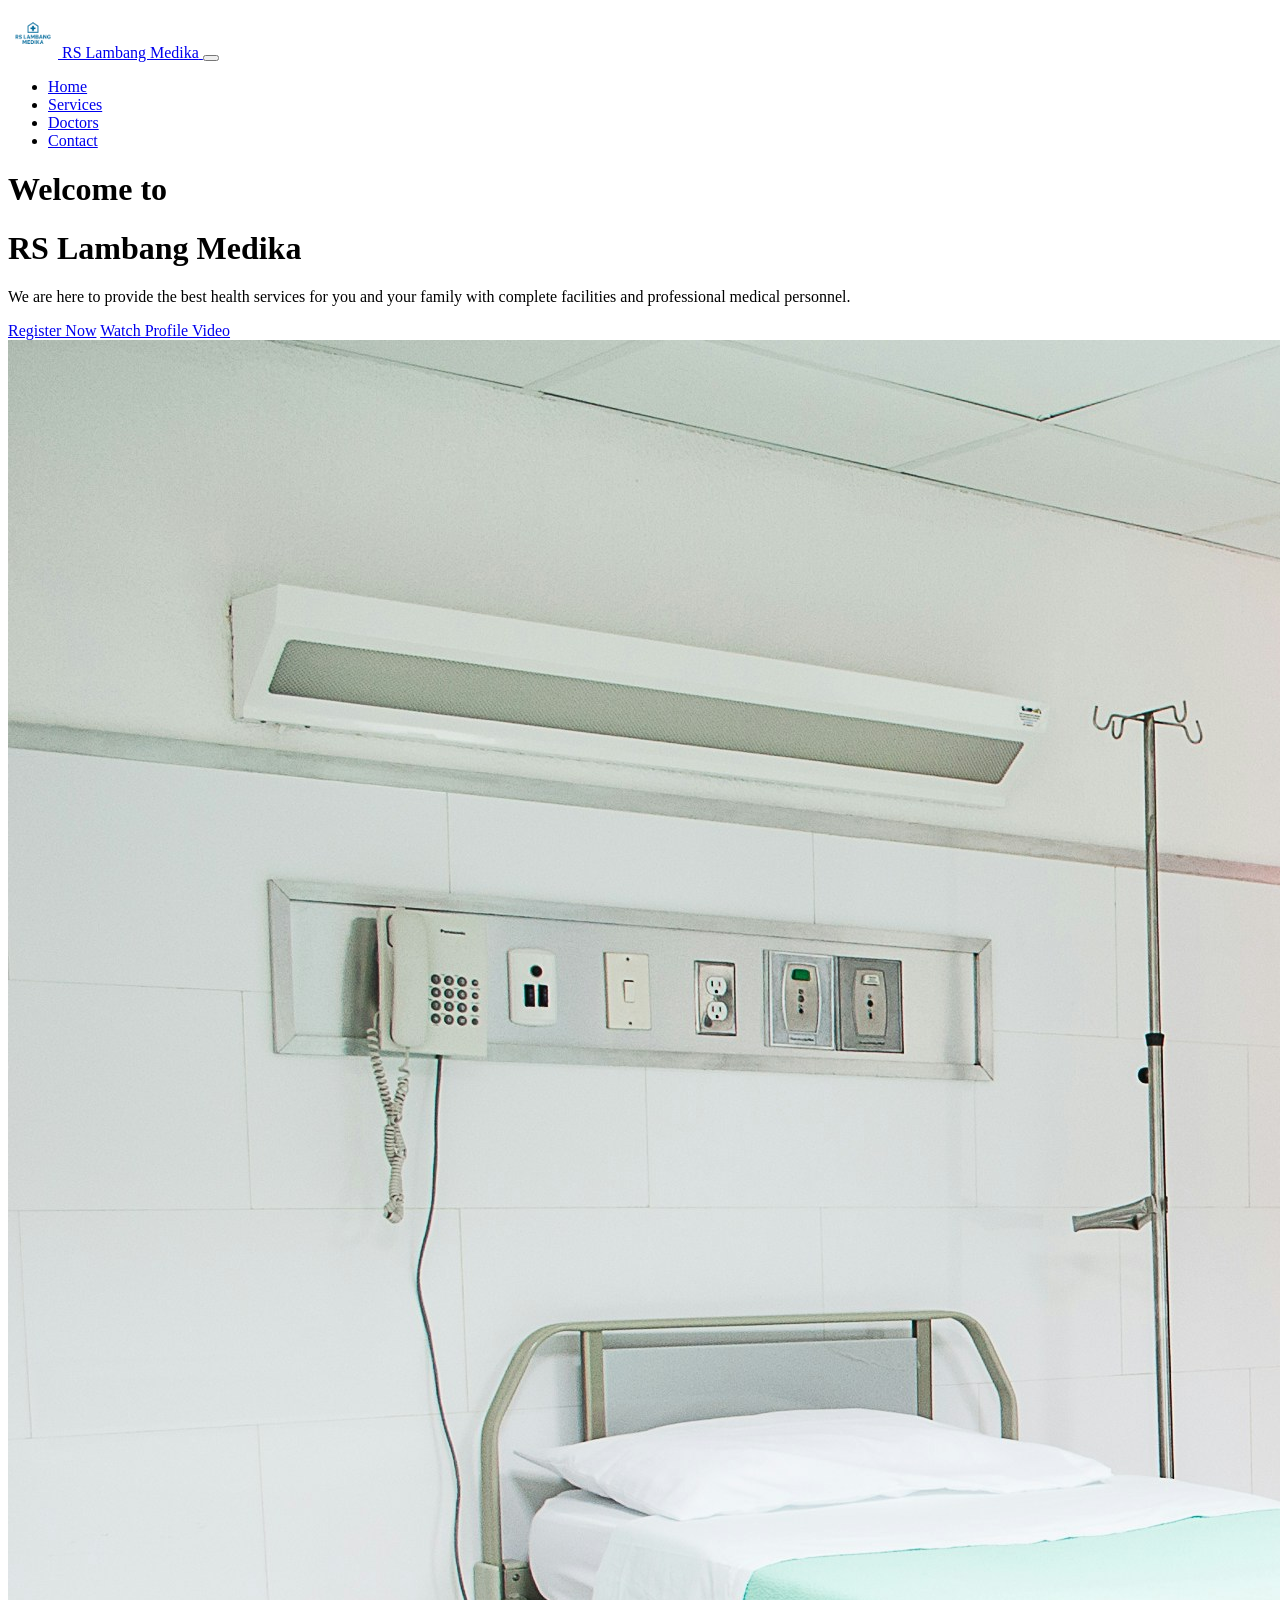
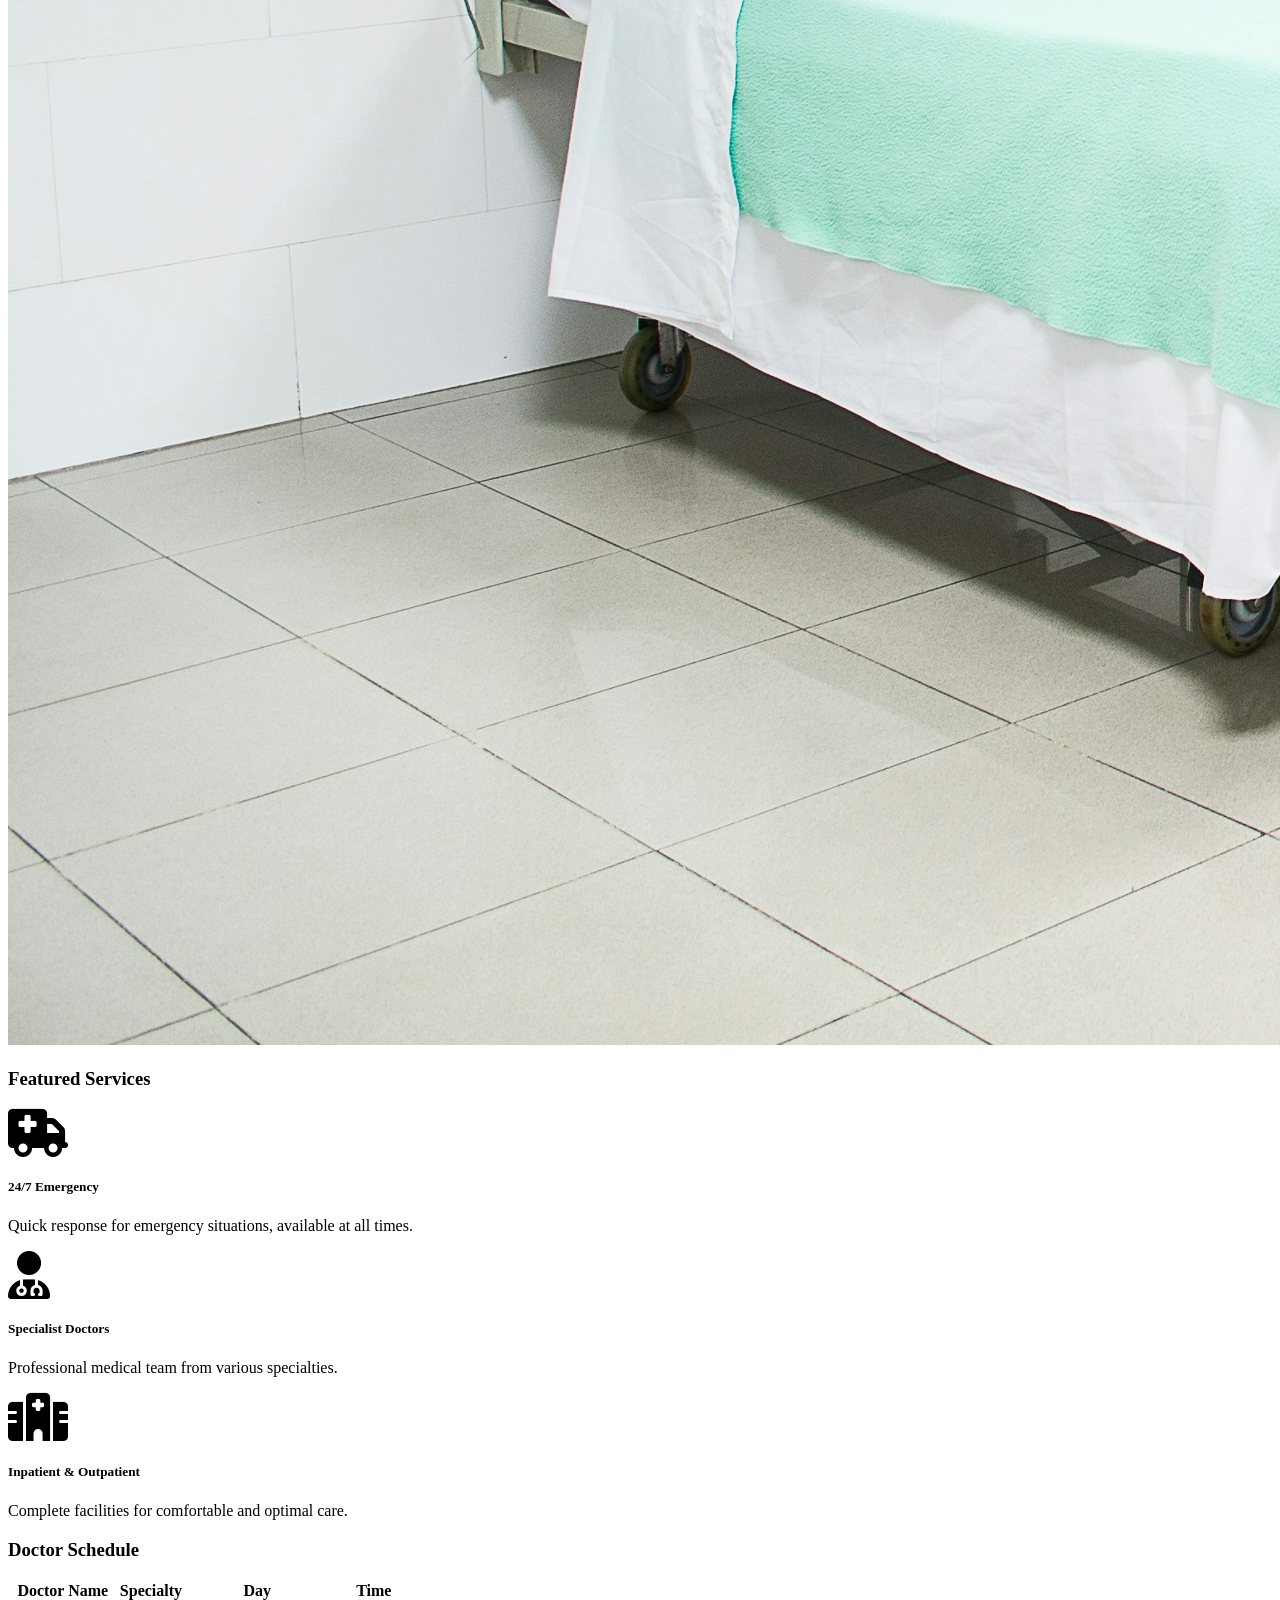
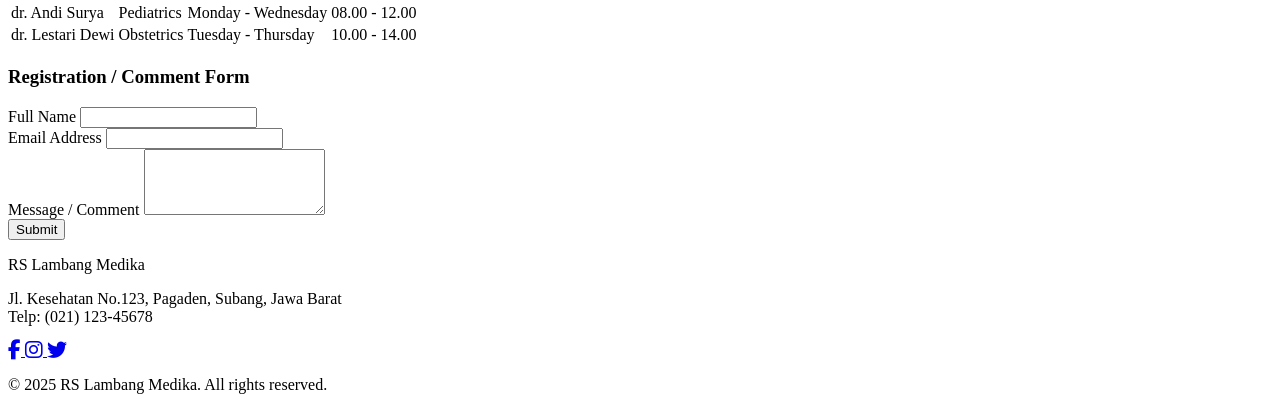
<file: index.html>
<!DOCTYPE html>
<html lang="id">
<head>
  <meta charset="UTF-8" />
  <meta name="viewport" content="width=device-width, initial-scale=1, shrink-to-fit=no" />
  <title>RS Lambang Medika</title>

  <!-- Styles & Fonts -->
  <link rel="icon" type="image/png" href="favicon.png" />
  <link href="https://fonts.googleapis.com/css?family=Open+Sans:300,400,600,700" rel="stylesheet" />
  <link href="https://kit.fontawesome.com/42d5adcbca.js" crossorigin="anonymous" />
  <link href="https://cdn.statically.io/gh/Loopple/loopple-public-assets/main/soft-ui-design-system/css/soft-ui-design-system.css" rel="stylesheet" />
    
  <!-- Font Awesome (Fixed, no integrity check) -->
  <link rel="stylesheet" href="https://cdnjs.cloudflare.com/ajax/libs/font-awesome/6.5.0/css/all.min.css" />


  <!-- Bootstrap CSS -->
  <style>
  html {
      scroll-behavior: smooth;
  }
  </style>
</head>
<body data-framework="bootstrap5">

  <!-- Navbar -->
  <nav class="navbar navbar-expand-lg bg-white py-3 shadow-sm border-bottom">
    <div class="container">
      <a class="navbar-brand d-flex align-items-center gap-2" href="#">
        <img src="assets/img/logo.png" width="50" alt="Logo RS Lambang Medika" />
        <span class="fw-bold">RS Lambang Medika</span>
      </a>
      <button class="navbar-toggler" type="button" data-bs-toggle="collapse" data-bs-target="#navigation" title="Toggle navigation" aria-label="Toggle navigation">
        <span class="navbar-toggler-icon"></span>
      </button>
      <div class="collapse navbar-collapse w-100 pt-3 pb-2 py-lg-0" id="navigation">
        <ul class="navbar-nav ms-auto">
          <li class="nav-item mx-2"><a class="nav-link" href="#Home">Home</a></li>
          <li class="nav-item mx-2"><a class="nav-link" href="#Services">Services</a></li>
          <li class="nav-item mx-2"><a class="nav-link" href="#Doctor">Doctors</a></li>
          <li class="nav-item mx-2"><a class="btn btn-sm bg-gradient-info text-white" href="#Contact">Contact</a></li>
        </ul>
      </div>
    </div>
  </nav>

  <!-- Hero Section -->
  <header id="Home" class="min-vh-75 d-flex align-items-center bg-light">
    <div class="container">
      <div class="row">
        <div class="col-lg-6 d-flex flex-column justify-content-center">
          <h1 class="text-gradient text-info">Welcome to</h1>
          <h1 class="mb-4 fw-bold">RS Lambang Medika</h1>
          <p class="lead">We are here to provide the best health services for you and your family with complete facilities and professional medical personnel.</p>
          <div class="buttons">
            <a href="#kontak" class="btn btn-dark mt-3">Register Now</a>
            <a href="https://www.youtube.com/watch?v=bVxo4VNRnKg" target="_blank" rel="noopener" class="btn btn-outline-dark mt-3">Watch Profile Video</a>
          </div>
        </div>
        <div class="col-lg-6">
          <img src="assets/img/hospital.jpg" class="img-fluid rounded shadow" alt="Hospital" />
        </div>
      </div>
    </div>
  </header>

  <!-- Services Section -->
  <section id="Services" class="py-5">
    <div class="container text-center">
      <h3 class="mb-5">Featured Services</h3>
      <div class="row">
        <div class="col-md-4">
          <i class="fas fa-ambulance fa-3x text-info mb-3"></i>
          <h5>24/7 Emergency</h5>
          <p>Quick response for emergency situations, available at all times.</p>
        </div>
        <div class="col-md-4">
          <i class="fas fa-user-md fa-3x text-info mb-3"></i>
          <h5>Specialist Doctors</h5>
          <p>Professional medical team from various specialties.</p>
        </div>
        <div class="col-md-4">
          <i class="fas fa-hospital fa-3x text-info mb-3"></i>
          <h5>Inpatient & Outpatient</h5>
          <p>Complete facilities for comfortable and optimal care.</p>
        </div>
      </div>
    </div>
  </section>

  <!-- Doctor Schedule -->
  <section id="Doctor" class="py-5 bg-light">
    <div class="container">
      <h3 class="text-center mb-4">Doctor Schedule</h3>
      <table class="table table-bordered table-striped">
        <thead>
          <tr>
            <th>Doctor Name</th>
            <th>Specialty</th>
            <th>Day</th>
            <th>Time</th>
          </tr>
        </thead>
        <tbody>
          <tr>
            <td>dr. Andi Surya</td>
            <td>Pediatrics</td>
            <td>Monday - Wednesday</td>
            <td>08.00 - 12.00</td>
          </tr>
          <tr>
            <td>dr. Lestari Dewi</td>
            <td>Obstetrics</td>
            <td>Tuesday - Thursday</td>
            <td>10.00 - 14.00</td>
          </tr>
        </tbody>
      </table>
    </div>
  </section>

  <!-- Contact Form -->
  <section id="Contact" class="py-5">
    <div class="container">
      <h3 class="text-center mb-4">Registration / Comment Form</h3>
      <form action="#" method="post" class="mx-auto custom-form-width">
        <div class="mb-3">
          <label for="name" class="form-label">Full Name</label>
          <input type="text" class="form-control" id="name" name="name" required>
        </div>
        <div class="mb-3">
          <label for="email" class="form-label">Email Address</label>
          <input type="email" class="form-control" id="email" name="email" required>
        </div>
        <div class="mb-3">
          <label for="message" class="form-label">Message / Comment</label>
          <textarea class="form-control" id="message" name="message" rows="4"></textarea>
        </div>
        <button type="submit" class="btn btn-info text-white">Submit</button>
      </form>
    </div>
  </section>

  <!-- Footer -->
  <footer class="py-4 bg-info text-white text-center">
    <div class="container">
      <p class="mb-1 fw-bold fs-5">RS Lambang Medika</p>
      <p class="mb-2">
        Jl. Kesehatan No.123, Pagaden, Subang, Jawa Barat<br>
        Telp: (021) 123-45678
      </p>
      <div class="mb-3">
        <a href="#" class="text-white mx-2" title="Facebook">
          <i class="fab fa-facebook-f fa-lg"></i>
        </a>
        <a href="#" class="text-white mx-2" title="Instagram">
          <i class="fab fa-instagram fa-lg"></i>
        </a>
        <a href="#" class="text-white mx-2" title="Twitter">
          <i class="fab fa-twitter fa-lg"></i>
        </a>
      </div>
      <p class="mb-0">&copy; 2025 RS Lambang Medika. All rights reserved.</p>
    </div>
  </footer>

  <style>
    .custom-form-width {
      max-width: 600px;
    }
  </style>
</body>
</html>
</file>
